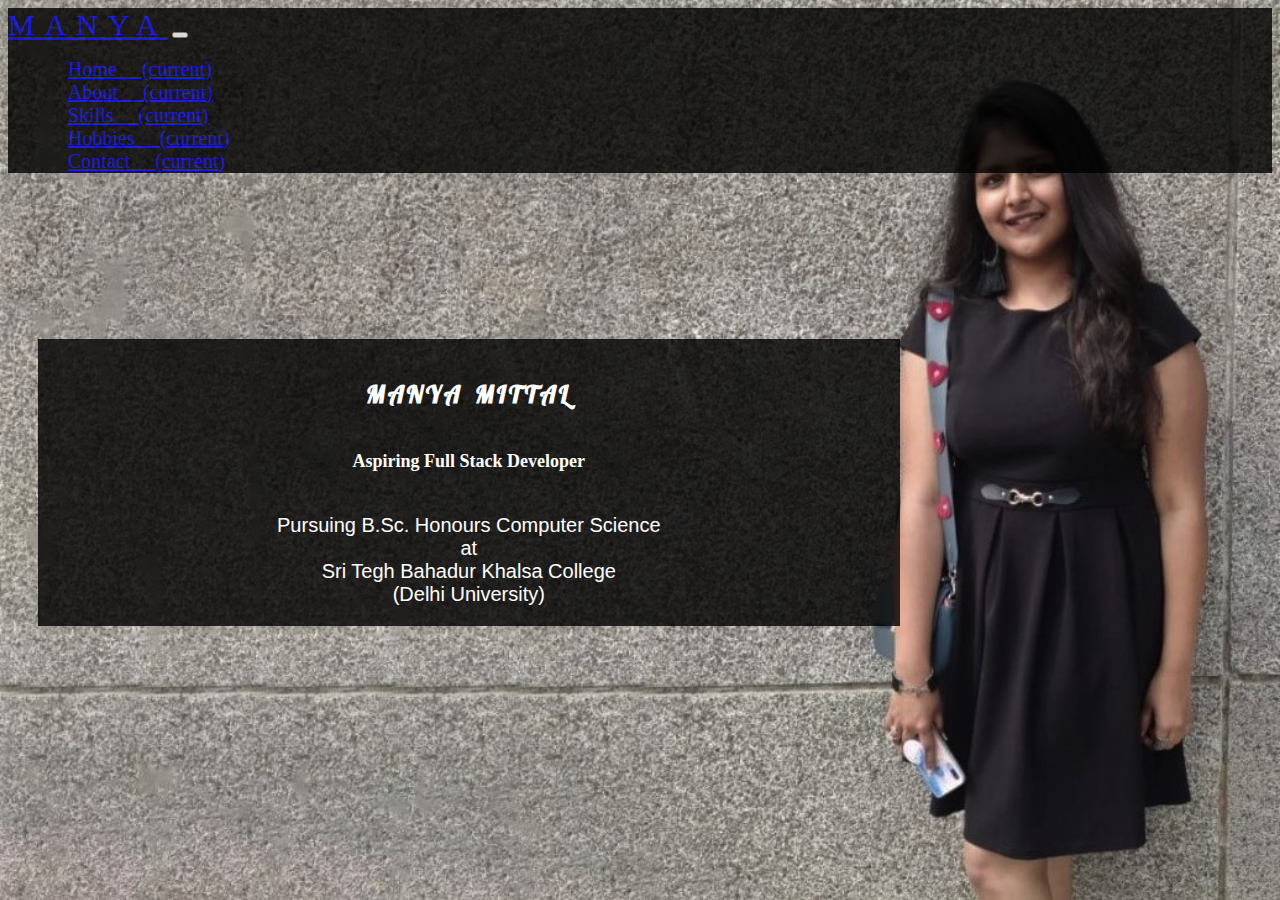
<file: index.html>
<!DOCTYPE html>
<html lang="en">
<head>
    <meta charset="UTF-8">
    <meta name="viewport" content="width=device-width, initial-scale=1.0">
    <title>Home-Manya</title>
    <!-- bootstrap css -->
    <link rel="stylesheet" href="https://cdn.jsdelivr.net/npm/bootstrap@4.5.3/dist/css/bootstrap.min.css" 
           integrity="sha384-TX8t27EcRE3e/ihU7zmQxVncDAy5uIKz4rEkgIXeMed4M0jlfIDPvg6uqKI2xXr2" crossorigin="anonymous">
    
    <!-- including google fonts in the page -->
    <link href="https://fonts.googleapis.com/css2?family=Lobster&family=Piazzolla:wght@300&display=swap" rel="stylesheet">
    
    <!-- external style sheet -->
    <link rel="stylesheet" href="indexStyleSheet.css">
</head>
<body>
    
    <!-- navbar starts -->
    <nav id="mainNav" class="navbar navbar-expand-lg navbar-dark" style="background-color: black;">
        <a id="brand" class="navbar-brand" href="#">MANYA</a>
        <button class="navbar-toggler" type="button" data-toggle="collapse" data-target="#navbarSupportedContent" aria-controls="navbarSupportedContent" aria-expanded="false" aria-label="Toggle navigation">
          <span class="navbar-toggler-icon"></span>
        </button>
      
        <div class="collapse navbar-collapse" id="navbarSupportedContent">
            <ul class="navbar-nav ml-auto">
                <li class="nav-item active">
                    <a class="nav-link" href="index.html">Home <span class="sr-only">(current)</span></a>
                </li>
                <li class="nav-item active">
                    <a class="nav-link" href="about.html">About <span class="sr-only">(current)</span></a>
                </li>
                <li class="nav-item active">
                    <a class="nav-link" href="skills.html">Skills <span class="sr-only">(current)</span></a>
                </li>
                <li class="nav-item active">
                    <a class="nav-link" href="hobbies.html">Hobbies <span class="sr-only">(current)</span></a>
                </li>
                <li class="nav-item active">
                    <a class="nav-link" href="contact.html">Contact <span class="sr-only">(current)</span></a>
                </li>
            </ul>
        </div>
    </nav>
    <!-- navbar ends -->

    <!-- introduction section starts -->
    <div id="intro">
        <h2 class="heading">MANYA MITTAL</h2>
        <h6 class="blockquote-footer" style="font-size: 18px;">Aspiring Full Stack Developer</h6>
        <p class="mt-4">Pursuing B.Sc. Honours Computer Science</p>
        <p>at</p>
        <p>Sri Tegh Bahadur Khalsa College</p>
        <p>(Delhi University)</p>
    </div>

    <!-- jQuery, Popper.js, and Bootstrap JS -->
    <script src="https://code.jquery.com/jquery-3.5.1.slim.min.js" integrity="sha384-DfXdz2htPH0lsSSs5nCTpuj/zy4C+OGpamoFVy38MVBnE+IbbVYUew+OrCXaRkfj" crossorigin="anonymous"></script>
    <script src="https://cdn.jsdelivr.net/npm/popper.js@1.16.1/dist/umd/popper.min.js" integrity="sha384-9/reFTGAW83EW2RDu2S0VKaIzap3H66lZH81PoYlFhbGU+6BZp6G7niu735Sk7lN" crossorigin="anonymous"></script>
    <script src="https://cdn.jsdelivr.net/npm/bootstrap@4.5.3/dist/js/bootstrap.min.js" integrity="sha384-w1Q4orYjBQndcko6MimVbzY0tgp4pWB4lZ7lr30WKz0vr/aWKhXdBNmNb5D92v7s" crossorigin="anonymous"></script>
</body>
</html>
</file>
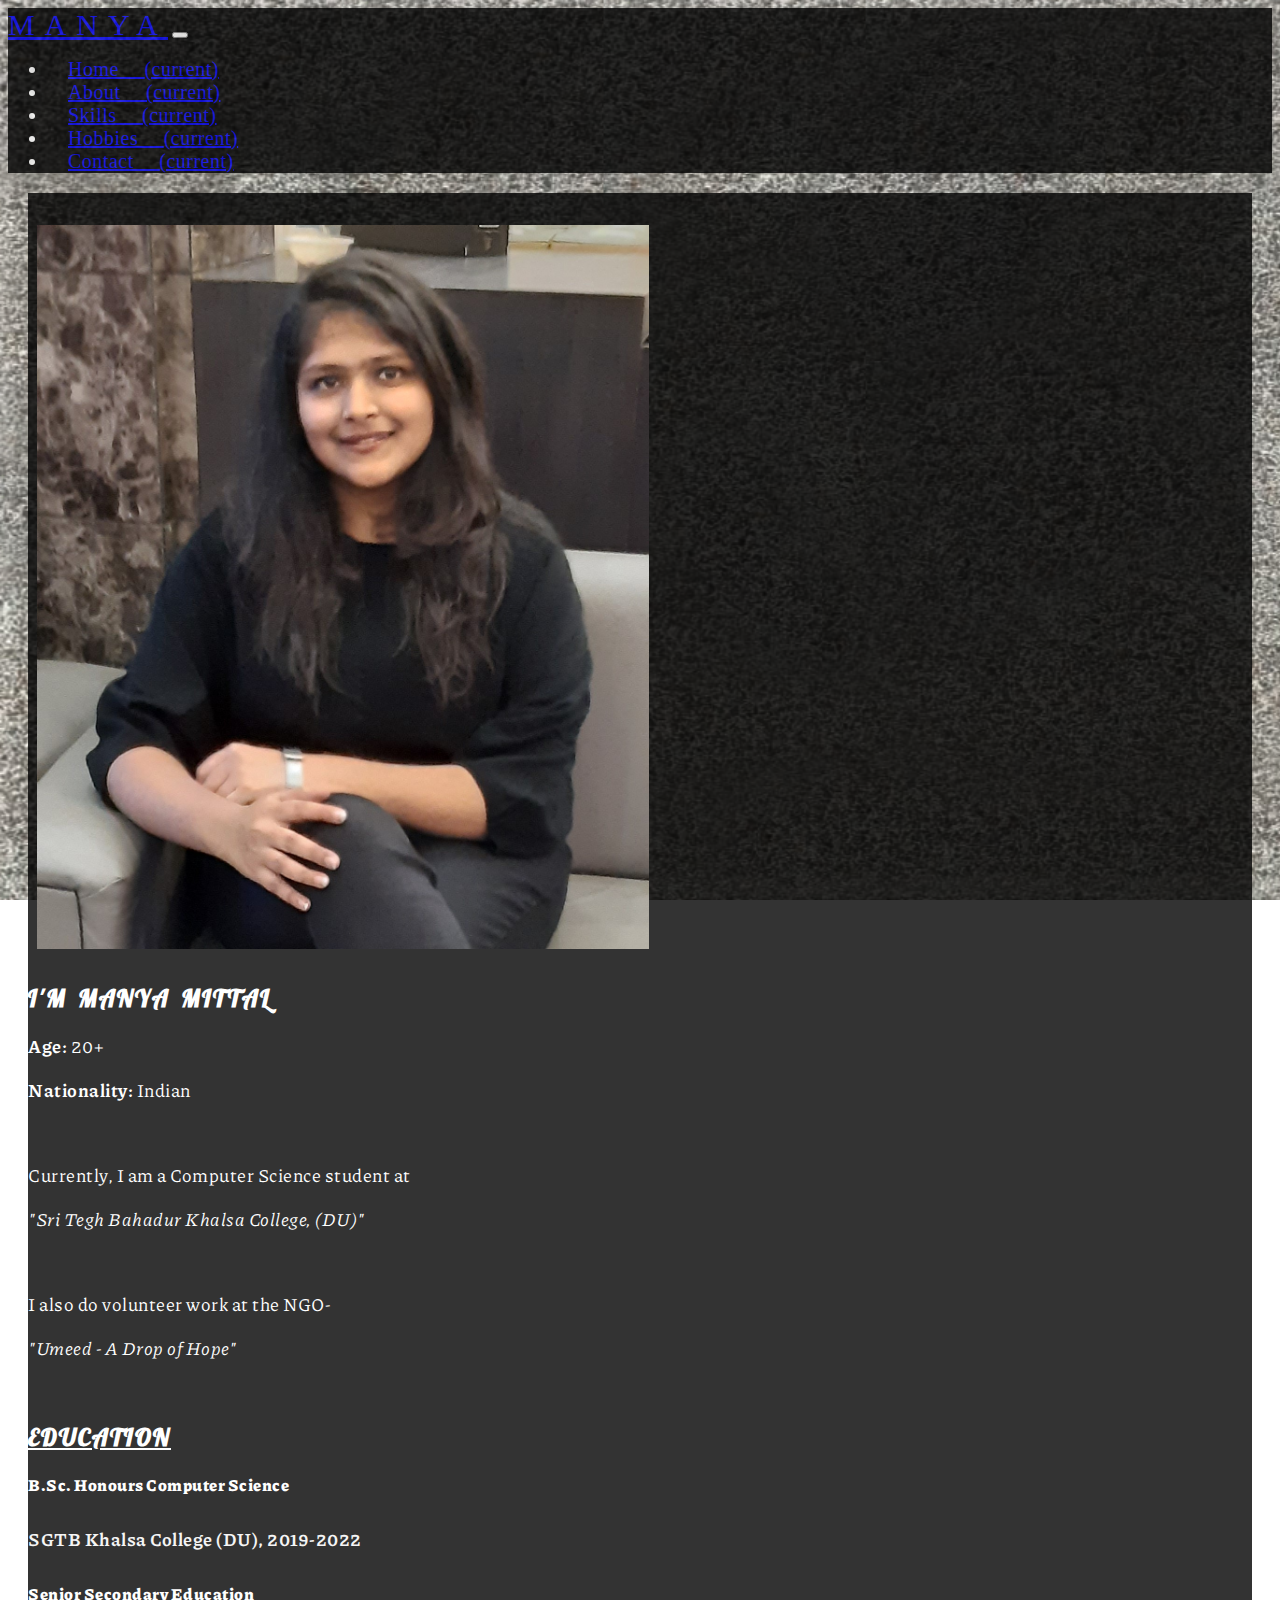
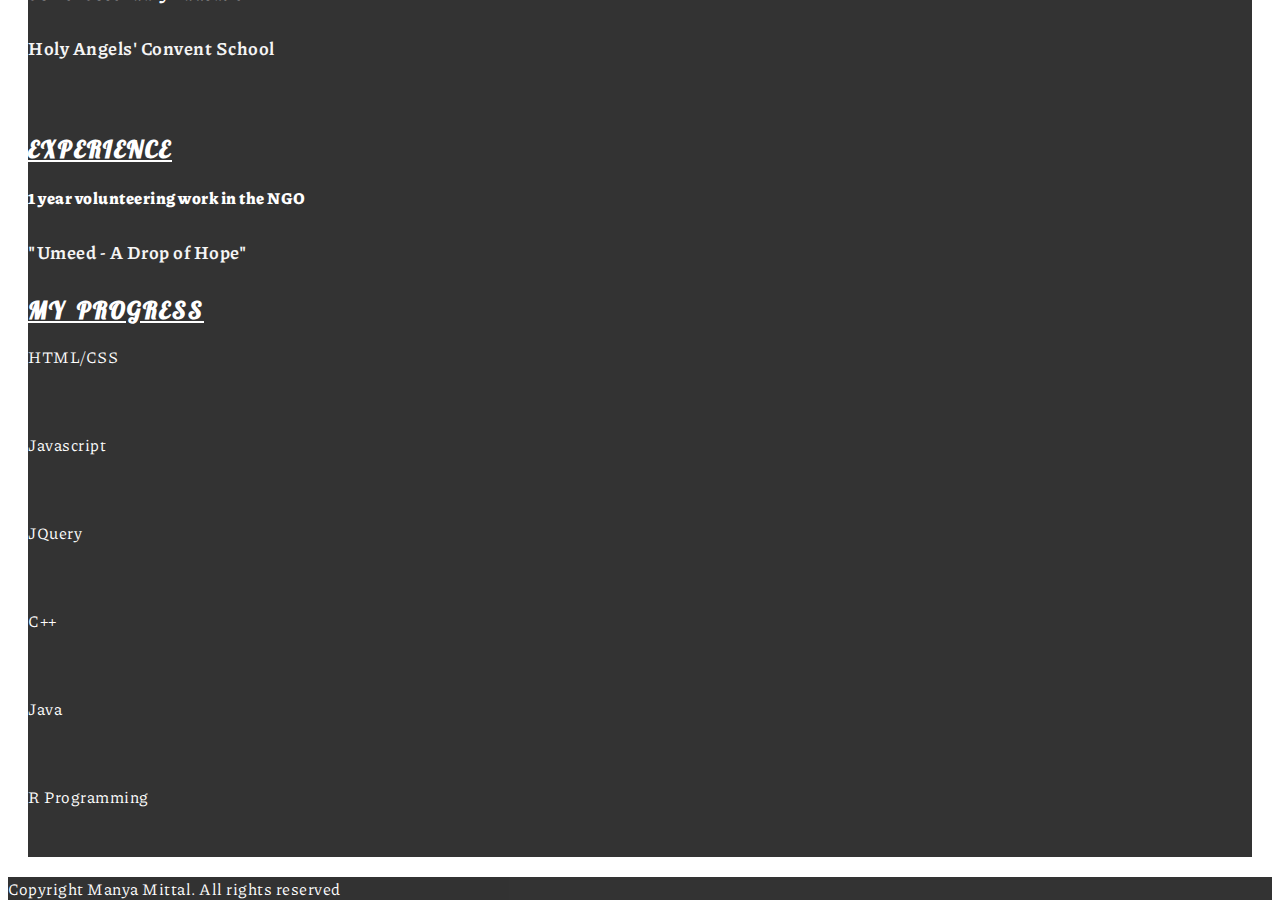
<file: about.html>
<!DOCTYPE html>
<html lang="en">
<head>
    <meta charset="UTF-8">
    <meta name="viewport" content="width=device-width, initial-scale=1.0">
    <title>About-Manya</title>
    <!-- bootstrap css -->
    <link rel="stylesheet" href="https://cdn.jsdelivr.net/npm/bootstrap@4.5.3/dist/css/bootstrap.min.css" 
        integrity="sha384-TX8t27EcRE3e/ihU7zmQxVncDAy5uIKz4rEkgIXeMed4M0jlfIDPvg6uqKI2xXr2" crossorigin="anonymous">

    <!-- including google fonts in the page -->
    <link href="https://fonts.googleapis.com/css2?family=Lobster&family=Piazzolla:wght@300&display=swap" rel="stylesheet">
    
    <!-- external Style sheet -->
    <link rel="stylesheet" href="aboutStyleSheet.css">
</head>
<body>
    <!-- navbar starts -->
    <nav id="mainNav" class="navbar navbar-expand-lg navbar-dark sticky-top" style="background-color: black;">
        <a id="brand" class="navbar-brand" href="#">MANYA</a>
        <button class="navbar-toggler" type="button" data-toggle="collapse" data-target="#navbarSupportedContent" aria-controls="navbarSupportedContent" aria-expanded="false" aria-label="Toggle navigation">
          <span class="navbar-toggler-icon"></span>
        </button>
      
        <div class="collapse navbar-collapse" id="navbarSupportedContent">
            <ul class="navbar-nav ml-auto">
                <li class="nav-item active">
                    <a class="nav-link" href="index.html">Home <span class="sr-only">(current)</span></a>
                </li>
                <li class="nav-item active">
                    <a class="nav-link" href="about.html">About <span class="sr-only">(current)</span></a>
                </li>
                <li class="nav-item active">
                    <a class="nav-link" href="skills.html">Skills <span class="sr-only">(current)</span></a>
                </li>
                <li class="nav-item active">
                    <a class="nav-link" href="hobbies.html">Hobbies <span class="sr-only">(current)</span></a>
                </li>
                <li class="nav-item active">
                    <a class="nav-link" href="contact.html">Contact <span class="sr-only">(current)</span></a>
                </li>
            </ul>
        </div>
    </nav>
    <!-- navbar ends -->
    
    <!-- main div section containing all the contents begins -->
    <div id="mainBgSec">
        <br>
        <div class="container px-0 my-4">
            <!-- first section begins -->
            <div class="row align-items-center text-center text-md-left">
                <div class="col-md-6">
                    <img id="myImage" src="myPhoto.jpg" alt="My Photograpgh">
                </div>
                <div class="col-md-6 text-center">
                    <h2 class="heading">I'M MANYA MITTAL</h2>
                    <p class="about py-0 my-0"><b>Age: </b> 20+</p>
<!--                     <p class="about py-0 my-0"><b>Profile: </b> Front End Web Developer</p> -->
                    <p class="about py-0 my-0"><b>Nationality: </b> Indian</p>
                    <br>
                    <p class="about py-0 my-0">Currently, I am a Computer Science student at</p>
                    <p class="about py-0 my-0"><i>"Sri Tegh Bahadur Khalsa College, (DU)"</i></p>
                    <br>
                    <p class="about py-0 my-0">I also do volunteer work at the NGO-</p>
                    <p class="about py-0 my-0"><i>"Umeed - A Drop of Hope"</i></p>
                </div>
            </div>
            <!-- first section ends -->
        </div>
        <br>
        
        <div class="container my-10">
            <!-- second section begins -->
            <div class="row align-items-center text-center text-md-left">
                <div class="col-md-6 ">
                    <h2 class="heading"><u>EDUCATION</u></h2>
                    <h4><b>B.Sc. Honours Computer Science</b></h4>
                    <h5 class="blockquote-footer" style="color: whitesmoke; font-size: 18px;">SGTB Khalsa College (DU), 2019-2022</h5>
                    <h4><b>Senior Secondary Education</b></h4>
                    <h5 class="blockquote-footer" style="color: whitesmoke; font-size: 18px;">Holy Angels' Convent School</h5>
                    <br>
                    <h2 class="heading"><u>EXPERIENCE</u></h2>
                    <h4><b>1 year volunteering work in the NGO</b></h4>
                    <h5 class="blockquote-footer" style="color: whitesmoke; font-size: 18px;">"Umeed - A Drop of Hope"</h5>
                </div>
                <div class="col-md-6 text-center my-md-4">
                    <h2 class="heading"><u>MY PROGRESS</u></h2>
                    <p class="text-left my-0 py-0">HTML/CSS</p>
                    <div class="progress" style="height: 10px;">
                        <div class="progress-bar progress-bar-striped progress-bar-animated" role="progressbar" aria-valuenow="75" aria-valuemin="0" aria-valuemax="100" style="width: 95%; background-color: gray;"></div>
                    </div>
                    <br>
                    <p class="text-left my-0 py-0">Javascript</p>
                    <div class="progress" style="height: 10px;">
                        <div class="progress-bar progress-bar-striped progress-bar-animated" role="progressbar" aria-valuenow="75" aria-valuemin="0" aria-valuemax="100" style="width: 75%; background-color: gray;"></div>
                    </div>
                    <br>
                    <p class="text-left my-0 py-0">JQuery</p>
                    <div class="progress" style="height: 10px;">
                        <div class="progress-bar progress-bar-striped progress-bar-animated" role="progressbar" aria-valuenow="75" aria-valuemin="0" aria-valuemax="100" style="width: 55%; background-color: gray;"></div>
                    </div>
                    <br>
                    <p class="text-left my-0 py-0">C++</p>
                    <div class="progress" style="height: 10px;">
                        <div class="progress-bar progress-bar-striped progress-bar-animated" role="progressbar" aria-valuenow="75" aria-valuemin="0" aria-valuemax="100" style="width: 90%; background-color: gray;"></div>
                    </div>
                    <br>
                    <p class="text-left my-0 py-0">Java</p>
                    <div class="progress" style="height: 10px;">
                        <div class="progress-bar progress-bar-striped progress-bar-animated" role="progressbar" aria-valuenow="75" aria-valuemin="0" aria-valuemax="100" style="width: 75%; background-color: gray;"></div>
                    </div>
                    <br>
                    <p class="text-left my-0 py-0">R Programming</p>
                    <div class="progress" style="height: 10px;">
                        <div class="progress-bar progress-bar-striped progress-bar-animated" role="progressbar" aria-valuenow="75" aria-valuemin="0" aria-valuemax="100" style="width: 70%; background-color: gray;"></div>
                    </div>
                    <br>
                </div>
            </div>
            <!-- second section ends -->
        </div>
    </div>
    <!-- main div section conataining all the contents ends -->

    <p class="text-center my-1" style="background-color: black; opacity: .8;"><i class="far fa-copyright"></i> Copyright Manya Mittal. All rights reserved</p>

    <!-- jQuery, Popper.js, and Bootstrap JS -->
    <script src="https://code.jquery.com/jquery-3.5.1.slim.min.js" integrity="sha384-DfXdz2htPH0lsSSs5nCTpuj/zy4C+OGpamoFVy38MVBnE+IbbVYUew+OrCXaRkfj" crossorigin="anonymous"></script>
    <script src="https://cdn.jsdelivr.net/npm/popper.js@1.16.1/dist/umd/popper.min.js" integrity="sha384-9/reFTGAW83EW2RDu2S0VKaIzap3H66lZH81PoYlFhbGU+6BZp6G7niu735Sk7lN" crossorigin="anonymous"></script>
    <script src="https://cdn.jsdelivr.net/npm/bootstrap@4.5.3/dist/js/bootstrap.min.js" integrity="sha384-w1Q4orYjBQndcko6MimVbzY0tgp4pWB4lZ7lr30WKz0vr/aWKhXdBNmNb5D92v7s" crossorigin="anonymous"></script>
</body>
</html>
</file>
<file: indexStyleSheet.css>
/* body styling begins */
body
{
    background-image: url("myPicture.jpeg");
    background-size: cover;
    background-repeat: no-repeat;
    background-attachment: fixed;
}
/* body styling ends */

/* navbar styling begins */
nav#mainNav
{
    opacity: .8;
}

nav#mainNav a#brand
{
    font-family: 'Times New Roman', Times, serif;
    letter-spacing: 10px;
    font-size: 30px;
}

nav#mainNav ul li
{
    font-family: 'Times New Roman', Times, serif;
    word-spacing: 20px;
    font-size: 20px;
    padding-left: 20px;
}

nav#mainNav ul li :hover
{
    background-color: rgb(168, 160, 160);
    color: black;
    font-size: large;
    font-family: 'Lucida Sans', 'Lucida Sans Regular', 'Lucida Grande', 'Lucida Sans Unicode', Geneva, Verdana, sans-serif;
    
}
/* navbar styling ends */

/* heading styling begins */
.heading
{
    font-family: 'Lobster', cursive;
    letter-spacing: 3px;
    word-spacing: 4px;
}
/* heading styling ends */

/* intro div block styling begins */
div#intro
{
    color: white;
    position: relative;
    background-color: rgb(0, 0, 0, .8);
    width: 65%;
    padding: 20px;
    top: 150px;
    left: 30px;
    text-align: center;
}

div#intro p
{
    font-size: 20px;
    font-family: 'Trebuchet MS', 'Lucida Sans Unicode', 'Lucida Grande', 'Lucida Sans', Arial, sans-serif;
    margin: 0%;
}
/* intro div tag styling ends */
</file>
<file: aboutStyleSheet.css>
/* body styling begins */
body
{
    background-image: url("background.png");
    background-size: cover;
    background-repeat: no-repeat;
    background-attachment: fixed;
    color: white;
    font-family: 'Piazzolla', serif;
    letter-spacing: .5px;
}
/* body styling ends */

/* navbar styling begins */
nav#mainNav
{
    opacity: .8;
}
nav#mainNav a#brand
{
    font-family: 'Times New Roman', Times, serif;
    letter-spacing: 10px;
    font-size: 30px;
}

nav#mainNav ul li
{
    font-family: 'Times New Roman', Times, serif;
    word-spacing: 20px;
    font-size: 20px;
    padding-left: 20px;
}

nav#mainNav ul li :hover
{
    background-color: rgb(168, 160, 160);
    color: black;
    font-size: large;
    font-family: 'Lucida Sans', 'Lucida Sans Regular', 'Lucida Grande', 'Lucida Sans Unicode', Geneva, Verdana, sans-serif;
}
/* navbar styling ends */

/* main background section styling begins */
div#mainBgSec
{
    position: relative;
    background: rgb(0, 0, 0, .8);
    width: 100;
    margin: 20px;
    
}
/* main background section styling ends */

/* first container box styling begins */
/* my Image styling */
img#myImage
{
    width: 50%;
    margin: 9px;
}

h2.heading
{
    font-family: 'Lobster', cursive;
    letter-spacing: 2px;
    word-spacing: 4px;
}

.about
{
    font-size: 18px;
}
/* first conatiner box styling ends */
</file>
